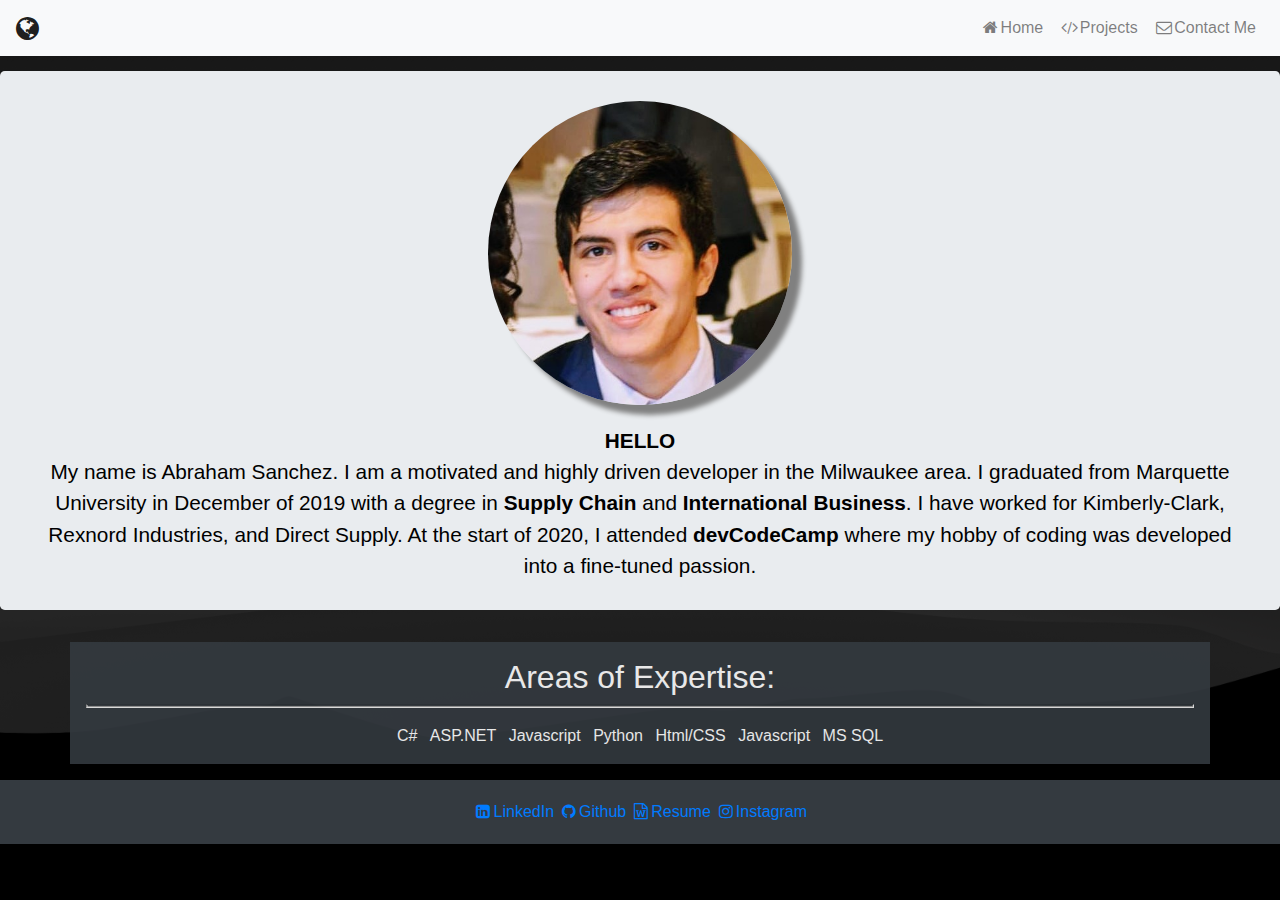
<file: aboutme.html>
<!DOCTYPE html>
<html lang="en">
<head>
    <meta charset="UTF-8">
    <meta name="viewport" content="width=device-width, initial-scale=1.0">
    <title>About: Abraham</title>
    <link rel="stylesheet" href="https://stackpath.bootstrapcdn.com/bootstrap/4.4.1/css/bootstrap.min.css" integrity="sha384-Vkoo8x4CGsO3+Hhxv8T/Q5PaXtkKtu6ug5TOeNV6gBiFeWPGFN9MuhOf23Q9Ifjh" crossorigin="anonymous">
    <link rel="stylesheet" type="text/css" href="style.css">
    <link rel="stylesheet" href="https://cdnjs.cloudflare.com/ajax/libs/font-awesome/4.7.0/css/font-awesome.min.css">
    <script src="https://ajax.googleapis.com/ajax/libs/jquery/3.4.1/jquery.min.js"></script>
    <script src="https://cdnjs.cloudflare.com/ajax/libs/popper.js/1.16.0/umd/popper.min.js"></script>
    <script src="https://maxcdn.bootstrapcdn.com/bootstrap/4.4.1/js/bootstrap.min.js"></script>
    
</head>

<body>
    <nav id="nav-opacity"class="navbar navbar-expand-md bg-light navbar-light text-black">
        <a class="navbar-brand" href="#"><i class="fa fa-lg fa-globe"></i></a>
        <button class="navbar-toggler" type="button" data-toggle="collapse" data-target="#collapsibleNavbar">
          <span class="navbar-toggler-icon"></span>
        </button>
        <div class="collapse navbar-collapse" id="collapsibleNavbar">
          <ul class="navbar-nav ml-auto">
            <li class="nav-item">
                <a class="nav-link" href="index.html"><i class="fa fa-fw fa-home"></i>Home</a> 
            </li>
            <li class="nav-item">
                <a class="nav-link" href="projects.html"><i class="fa fa-fw fa-code"></i>Projects</a>
            </li>
            <li class="nav-item">
                <a class="nav-link" href="contact.html"><i class="fa fa-fw fa-envelope-o"></i>Contact Me</a>  
            </li>  
          </ul>
        </div>  
      </nav>

    <div id= "header" class="jumbotron text-center">
        <img id="personal-image" src="headshot2.jpg" class = "rounded-circle" alt="Portrait of Abraham">
            <p><b>HELLO</b><br> My name is Abraham Sanchez. I am a motivated and highly driven developer in the Milwaukee area. 
                I graduated from Marquette University in December of 2019 with a degree in <b>Supply Chain</b> and <b>International Business</b>.
                I have worked for Kimberly-Clark, Rexnord Industries, and Direct Supply. At the start of 2020,
                I attended <b>devCodeCamp</b> where my hobby of coding was developed into a fine-tuned passion.
             </p>
    </div>
    <div class= "container p-3 my-3 bg-dark text-white text-center">
        <h2>Areas of Expertise:</h2>
        <hr>
        <ul class = "list-inine"></ul>
            <li class="list-inline-item">C# </li>
            <li class="list-inline-item">ASP.NET </li>
            <li class="list-inline-item">Javascript </li>
            <li class="list-inline-item">Python </li>
            <li class="list-inline-item">Html/CSS </li>
            <li class="list-inline-item">Javascript </li>
            <li class="list-inline-item" >MS SQL </li>
        </ul>
    </div>
    
    <footer class="page-footer">
    <div class ="container-fluid-footer text-center bg-dark text-white">
        <a href="https://www.linkedin.com/in/abraham-sanchez-software-dev" target="_blank"><i class="fa fa-fw fa-linkedin-square"></i>LinkedIn</a>
        <a href="https://github.com/abraham-sanchez-1" target="_blank"><i class="fa fa-fw fa-github"></i>Github</a>
        <a href="UpdatedResume.docx" target ="_blank" ><i class="fa fa-fw fa-file-word-o"></i>Resume</a>
        <a href="https://www.instagram.com/realabethebabe/?hl=en" target ="_blank" ><i class="fa fa-fw fa-instagram"></i>Instagram</a>
    </div>
    </footer>
</body>
</html>
</file>
<file: style.css>
body{
    background-image: url("background-fotor.png");
    background-size: fill;
    background-repeat: no-repeat;
    
}

h1{
    font-size: 300%;
    padding: 0px, 0px,0px,0px;
    margin:0px,0px;
}
.card-title {
    padding: 10px, 0px, 10px, 0px;
}
.jumbotron {
    margin-top: 15px;
    padding-top:30px;
    padding-bottom: 1%;
    color: black;
}
.container {
    opacity: .9;
}
.container-fluid {
    margin-bottom: 0px;
}
.card {
    color: black;
    opacity: 1;
}
hr {
    display: block;
    margin-top: 0.5em;
    margin-bottom: 0.5em;
    margin-left: auto;
    margin-right: auto;
    border-style: groove;
    border-width: 2px;
}
p{
    font-size: 130%;
}
.footer-p {
    font-size: 100%;
    margin-top: 25px;
    margin-bottom: 0px;
}
.container-fluid-footer {
    padding-top: 20px;
    padding-bottom: 20px;
}

img {
    margin-bottom: 20px;
}
.card {
    display:flex;
    flex-direction:column
}
#personal-image {
    box-shadow: 10px 10px 5px gray;
}

.rounded-circle {
    width: 25%;
    height: 25%;
}
</file>
